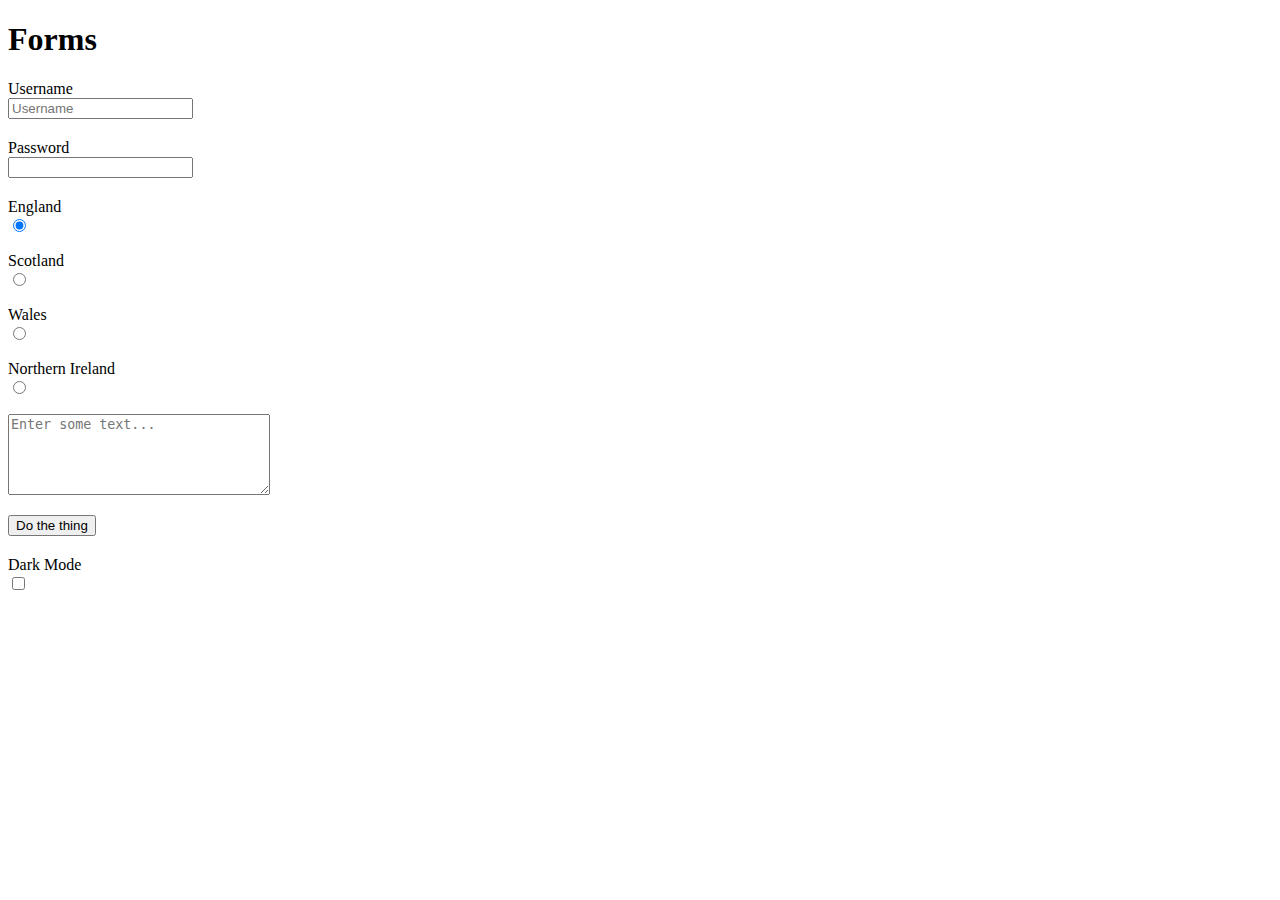
<file: index.html>
<!DOCTYPE html>
<html lang="en">
<head>
    <meta charset="UTF-8">
    <meta http-equiv="X-UA-Compatible" content="IE=edge">
    <meta name="viewport" content="width=device-width, initial-scale=1.0">
    <link rel="stylesheet" href="index.css">
    <script defer src="./index.js"></script>
    <title>Document</title>
</head>
<body>
    <!-- <form action="/thankyou.html" method="GET"> -->
    <form>
        <h1>Forms</h1>
        <h3 id="welcome"></h3>
        <label for="username">Username</label>
        <input id="username" class="text-type-input"  type="text" name="username" placeholder="Username" required>

        <label for="password">Password</label>
        <input id="password" class="text-type-input" type="password" name="password" required>

        <label for="england">England</label>
        <input id="england" type="radio" value="England" name="location" checked>

        <label for="scotland">Scotland</label>
        <input id="scotland" type="radio" value="Scotland" name="location">

        <label for="wales">Wales</label>
        <input id="wales" type="radio" value="Wales" name="location">

        <label for="northern-ireland">Northern Ireland</label>
        <input id="northern-ireland" type="radio" value="Northern Ireland" name="location">

        <textarea class="text-type-input" rows="5" cols="30" placeholder="Enter some text..."></textarea>
        <input type="submit" value="Do the thing">
    </form>

    <div class="dark-mode-container" class="dark-mode">
        <label for="dark-mode">Dark Mode</label>
        <input id="dark-mode" type="checkbox" name="dark-mode">
    </div>
    
</body>
</html>
</file>
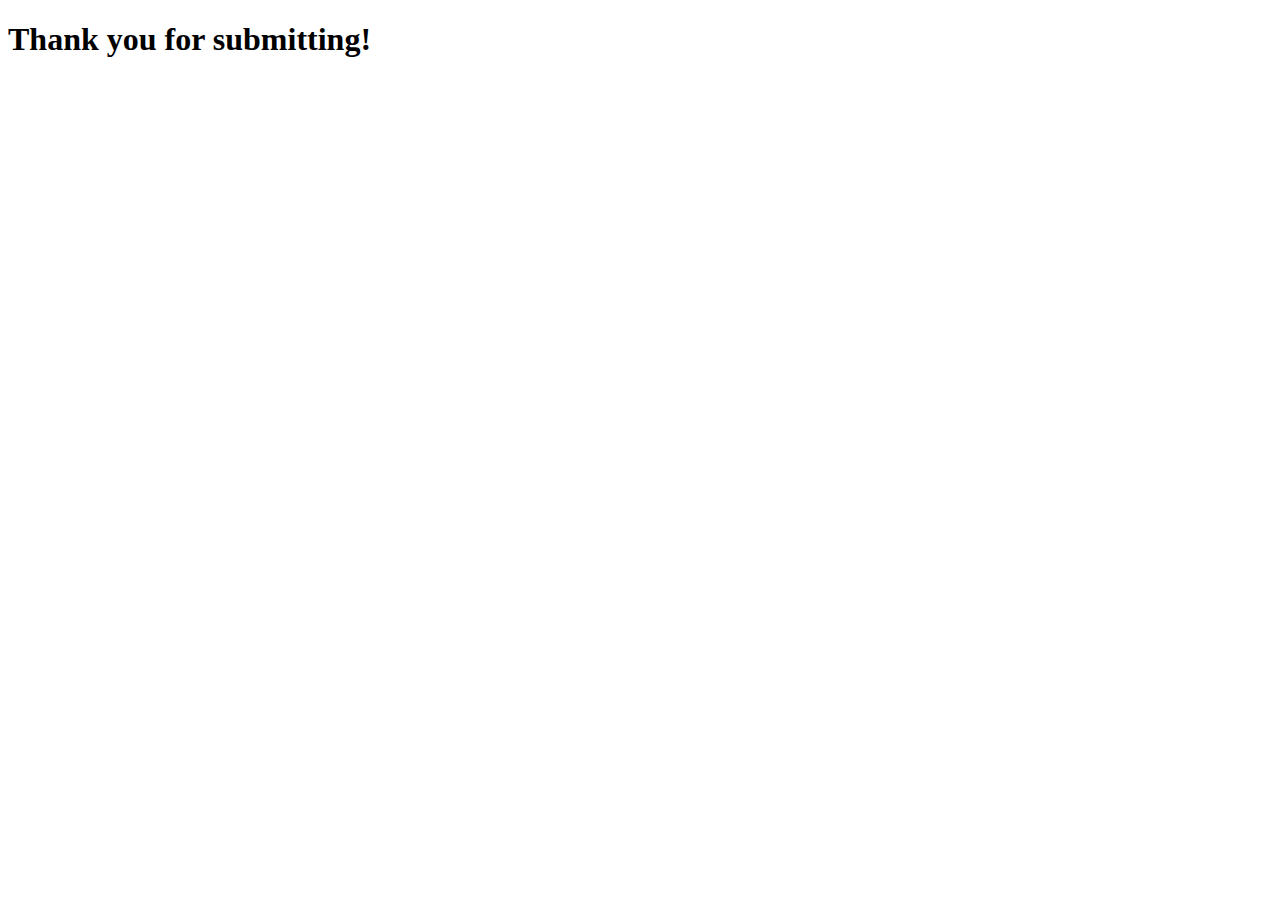
<file: thankyou.html>
<!DOCTYPE html>
<html lang="en">
<head>
    <meta charset="UTF-8">
    <meta http-equiv="X-UA-Compatible" content="IE=edge">
    <meta name="viewport" content="width=device-width, initial-scale=1.0">
    <title>Document</title>
</head>
<body>
    <h1>Thank you for submitting!</h1>
</body>
</html>
</file>
<file: index.css>
input, textarea {
    display: block;
    margin-bottom: 20px;
}

.dark-mode {
    background-color: rgb(50,50,50);
    color: white;
}
</file>
